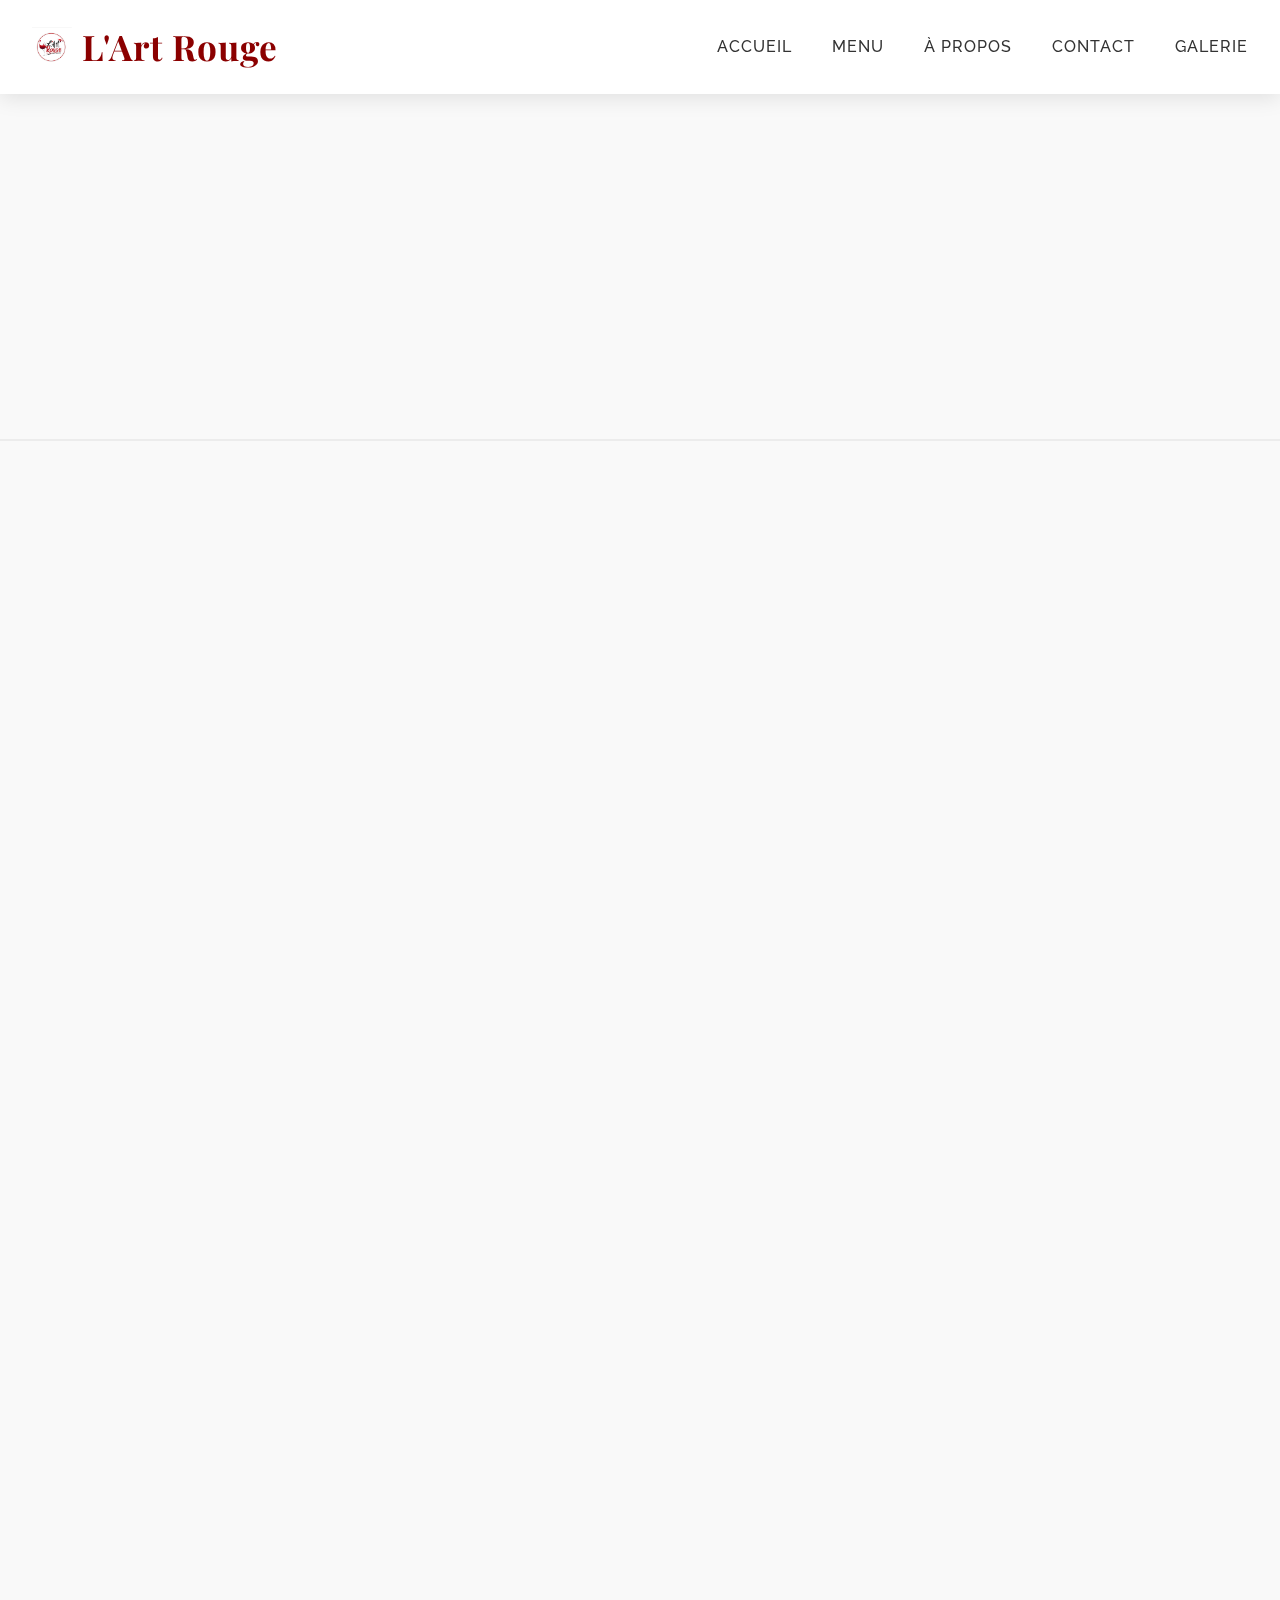
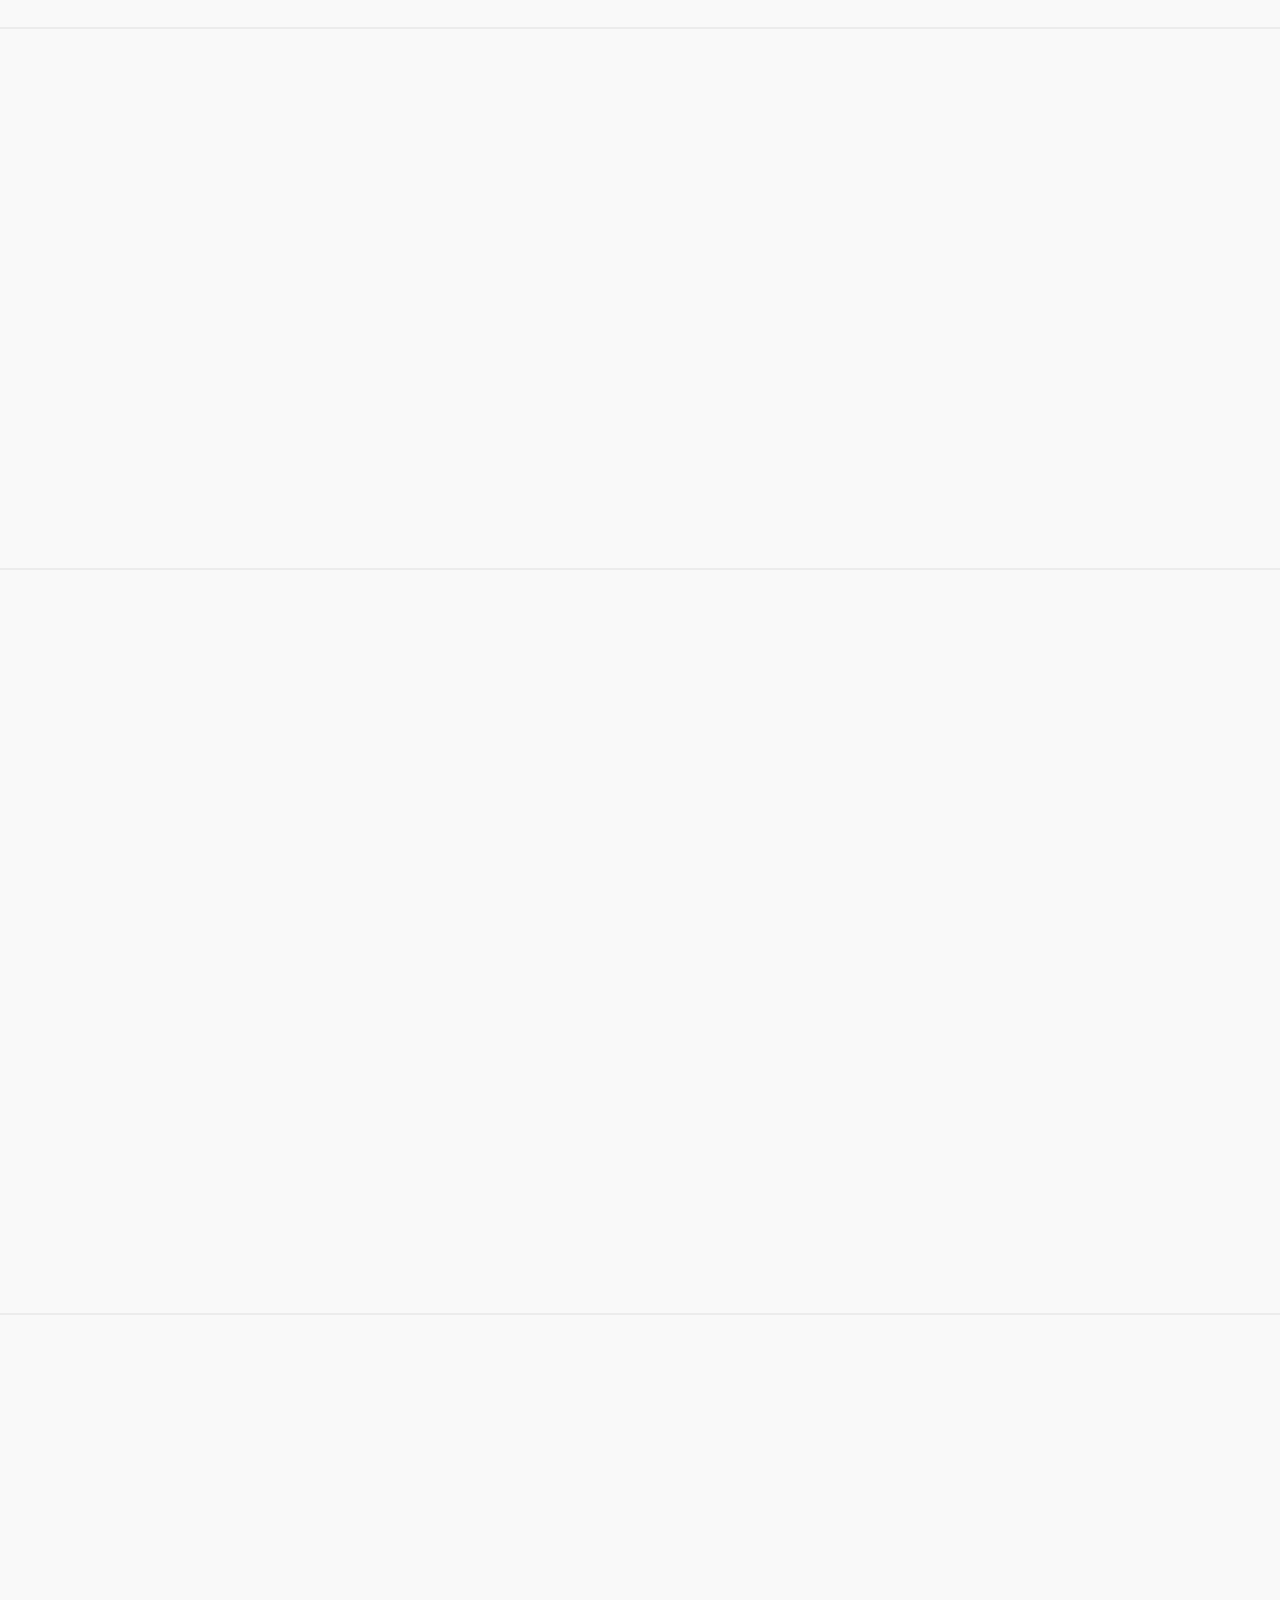
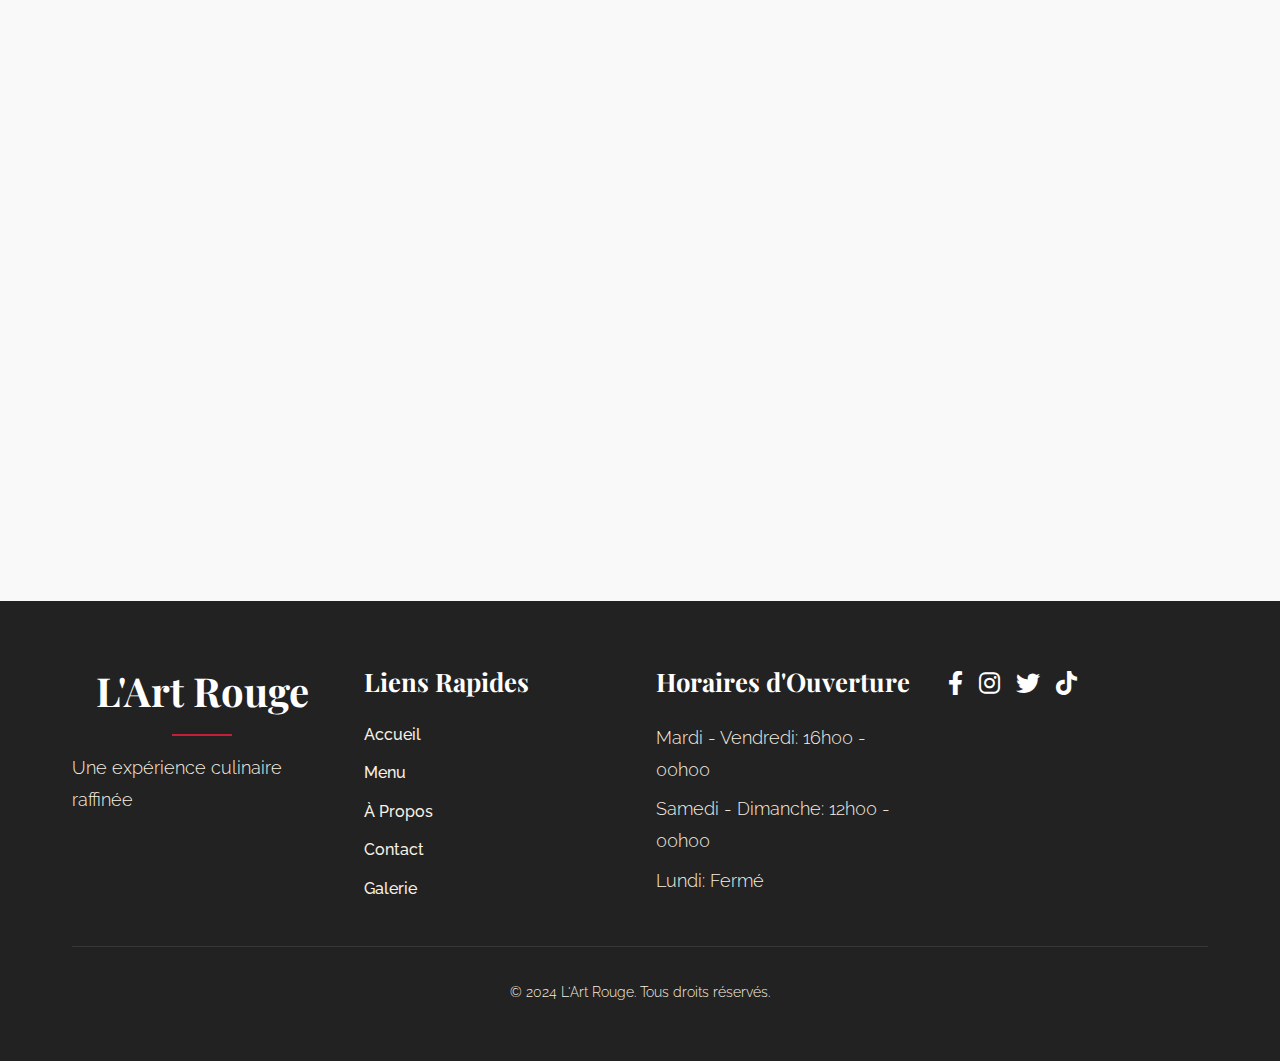
<file: contact.html>
<!DOCTYPE html>
<html lang="fr">
  <head>
    <meta charset="UTF-8" />
    <meta name="viewport" content="width=device-width, initial-scale=1.0" />
    <title>
      Contact - L'Art Rouge | Restaurant Gastronomique à Ouagadougou
    </title>
    <meta
      name="description"
      content="Contactez L'Art Rouge à Ouagadougou pour vos réservations, questions ou événements spéciaux. Notre équipe vous répond rapidement !"
    />
    <link rel="canonical" href="https://www.lartrouge.com/contact.html" />
    <!-- Open Graph Meta Tags -->
    <meta
      property="og:title"
      content="Contact - L'Art Rouge | Restaurant Gastronomique à Ouagadougou"
    />
    <meta
      property="og:description"
      content="Contactez L'Art Rouge à Ouagadougou pour vos réservations, questions ou événements spéciaux. Notre équipe vous répond rapidement !"
    />
    <meta property="og:type" content="website" />
    <meta property="og:url" content="https://www.lartrouge.com/contact.html" />
    <meta
      property="og:image"
      content="https://www.lartrouge.com/ressources/images/LOGO.jpg"
    />
    <!-- Twitter Card Meta Tags -->
    <meta name="twitter:card" content="summary_large_image" />
    <meta
      name="twitter:title"
      content="Contact - L'Art Rouge | Restaurant Gastronomique à Ouagadougou"
    />
    <meta
      name="twitter:description"
      content="Contactez L'Art Rouge à Ouagadougou pour vos réservations, questions ou événements spéciaux. Notre équipe vous répond rapidement !"
    />
    <meta
      name="twitter:image"
      content="https://www.lartrouge.com/ressources/images/LOGO.jpg"
    />
    <link rel="stylesheet" href="base.css" />
    <link rel="stylesheet" href="contact.css" />
    <link
      rel="stylesheet"
      href="https://cdnjs.cloudflare.com/ajax/libs/font-awesome/6.0.0-beta3/css/all.min.css"
    />
    <link rel="preconnect" href="https://fonts.googleapis.com" />
    <link rel="preconnect" href="https://fonts.gstatic.com" crossorigin />
    <link
      href="https://fonts.googleapis.com/css2?family=Playfair+Display:wght@400;700&family=Raleway:wght@300;400;500&display=swap"
      rel="stylesheet"
    />
    <link rel="icon" type="image/jpeg" href="ressources/images/LOGO.jpg" />
  </head>
  <body>
    <a href="#main-content" class="visually-hidden focusable"
      >Aller au contenu principal</a
    >
    <header>
      <div class="logo">
        <a href="index.html" aria-label="L'Art Rouge Accueil">
          <img
            src="ressources/images/LOGO.jpg"
            alt="L'Art Rouge Logo"
            style="
              height: 40px;
              width: auto;
              vertical-align: middle;
              margin-right: 10px;
            "
            loading="lazy"
          />
          <h1 style="display: inline; vertical-align: middle">L'Art Rouge</h1>
        </a>
      </div>
      <nav role="navigation" aria-label="Navigation principale">
        <ul class="nav-links">
          <li><a href="index.html">Accueil</a></li>
          <li><a href="menu.html">Menu</a></li>
          <li><a href="index.html#about">À Propos</a></li>
          <li><a href="contact.html">Contact</a></li>
          <li><a href="gallery.html">Galerie</a></li>
        </ul>
        <div class="burger">
          <div class="line1"></div>
          <div class="line2"></div>
          <div class="line3"></div>
        </div>
      </nav>
    </header>

    <main id="main-content" class="contact-page" role="main">
      <section class="contact-hero section fade-in">
        <div class="container">
          <h2>Contactez-nous</h2>
          <p>Nous sommes à votre écoute</p>
        </div>
      </section>
      <hr class="section-divider" />
      <section class="contact-info-grid section fade-in">
        <div class="container">
          <div class="contact-cards">
            <div class="contact-card">
              <div class="card-icon">
                <i class="fas fa-map-marker-alt"></i>
              </div>
              <h3>Adresse</h3>
              <p>Ouaga 2000</p>
              <p>Ouagadougou, Burkina Faso</p>
              <a
                href="https://maps.app.goo.gl/39xSPxttyYKKVFc78?g_st=com.google.maps.preview.copy"
                target="_blank"
                class="btn secondary"
                >Voir sur la carte</a
              >
            </div>

            <div class="contact-card">
              <div class="card-icon">
                <i class="fas fa-clock"></i>
              </div>
              <h3>Horaires d'Ouverture</h3>
              <div class="hours-grid">
                <div class="hours-row">
                  <span>Mardi - Vendredi</span>
                  <span>16h00 - 00h00</span>
                </div>
                <div class="hours-row">
                  <span>Samedi - Dimanche</span>
                  <span>12h00 - 00h00</span>
                </div>
                <div class="hours-row">
                  <span>Lundi</span>
                  <span>Fermé</span>
                </div>
              </div>
            </div>

            <div class="contact-card">
              <div class="card-icon">
                <i class="fas fa-phone"></i>
              </div>
              <h3>Téléphone</h3>
              <p>Informations: +226 05 86 46 46</p>
              <a href="tel:+22605864646" class="btn secondary">Appeler</a>
            </div>

            <div class="contact-card">
              <div class="card-icon">
                <i class="fab fa-whatsapp"></i>
              </div>
              <h3>WhatsApp</h3>
              <p>Contactez-nous directement</p>
              <a
                href="https://wa.me/+2260586464"
                target="_blank"
                class="btn secondary"
                >Envoyer un message</a
              >
            </div>
          </div>
        </div>
      </section>
      <hr class="section-divider" />
      <section class="social-media section fade-in">
        <div class="container">
          <h3>Suivez-nous</h3>
          <div class="social-grid">
            <a href="https://web.facebook.com/p/LArt-Rouge-100091808035895/?_rdc=1&_rdr" class="social-card">
              <i class="fab fa-facebook-f"></i>
              <span>Facebook</span>
            </a>
            <a href="https://www.instagram.com/p/Cvf26_PsHqK/?utm_source=ig_web_copy_link" class="social-card">
              <i class="fab fa-instagram"></i>
              <span>Instagram</span>
            </a>
            <a href="https://www.tiktok.com/@lartrouge" class="social-card">
              <i class="fab fa-tiktok"></i>
              <span>TikTok</span>
            </a>
          </div>
        </div>
      </section>
      <hr class="section-divider" />
      <section class="map-section section fade-in">
        <div class="container">
          <h3>Nous Trouver</h3>
          <div class="map-container">
            <iframe
              src="https://www.google.com/maps/embed?pb=!1m18!1m12!1m3!1d3898.107953525682!2d-1.4998850239276553!3d12.308516387949247!2m3!1f0!2f0!3f0!3m2!1i1024!2i768!4f13.1!3m3!1m2!1s0xe2ebf0a1aaebdf9%3A0xb2bebe7e2f1fe633!2sL&#39;Art%20rouge%20restaurant%20et%20cave%20%C3%A0%20vin!5e0!3m2!1sfr!2sbf!4v1750715639603!5m2!1sfr!2sbf"
              width="100%"
              height="350"
              style="border: 0; border-radius: 12px"
              allowfullscreen=""
              loading="lazy"
              referrerpolicy="no-referrer-when-downgrade"
            ></iframe>
          </div>
        </div>
      </section>
      <hr class="section-divider" />
      <section class="contact-form-section section fade-in">
        <div class="container">
          <h3>Envoyez-nous un message</h3>
          <form id="contact-form" class="contact-form">
            <div class="form-row">
              <div class="form-group">
                <label for="name">Nom</label>
                <input type="text" id="name" name="name" required />
              </div>
              <div class="form-group">
                <label for="email">Email</label>
                <input type="email" id="email" name="email" required />
              </div>
            </div>
            <div class="form-group">
              <label for="subject">Sujet</label>
              <input type="text" id="subject" name="subject" required />
            </div>
            <div class="form-group">
              <label for="message">Message</label>
              <textarea
                id="message"
                name="message"
                rows="5"
                required
              ></textarea>
            </div>
            <button type="submit" class="btn primary">Envoyer</button>
          </form>
        </div>
      </section>
    </main>

    <footer role="contentinfo">
      <div class="container">
        <div class="footer-content">
          <div class="footer-logo">
            <h2>L'Art Rouge</h2>
            <p>Une expérience culinaire raffinée</p>
          </div>
          <div class="footer-links">
            <h4>Liens Rapides</h4>
            <ul>
              <li><a href="index.html">Accueil</a></li>
              <li><a href="menu.html">Menu</a></li>
              <li><a href="index.html#about">À Propos</a></li>
              <li><a href="contact.html">Contact</a></li>
              <li><a href="gallery.html">Galerie</a></li>
            </ul>
          </div>
          <div class="footer-hours">
            <h4>Horaires d'Ouverture</h4>
            <p>Mardi - Vendredi: 16h00 - 00h00</p>
            <p>Samedi - Dimanche: 12h00 - 00h00</p>
            <p>Lundi: Fermé</p>
          </div>
          <div class="social-icons">
            <a href="#"><i class="fab fa-facebook-f"></i></a>
            <a href="#"><i class="fab fa-instagram"></i></a>
            <a href="#"><i class="fab fa-twitter"></i></a>
            <a href="#"><i class="fab fa-tiktok"></i></a>
          </div>
        </div>
        <div class="footer-bottom">
          <p>&copy; 2024 L'Art Rouge. Tous droits réservés.</p>
        </div>
      </div>
    </footer>

    <script src="script.js"></script>
  </body>
</html>
</file>
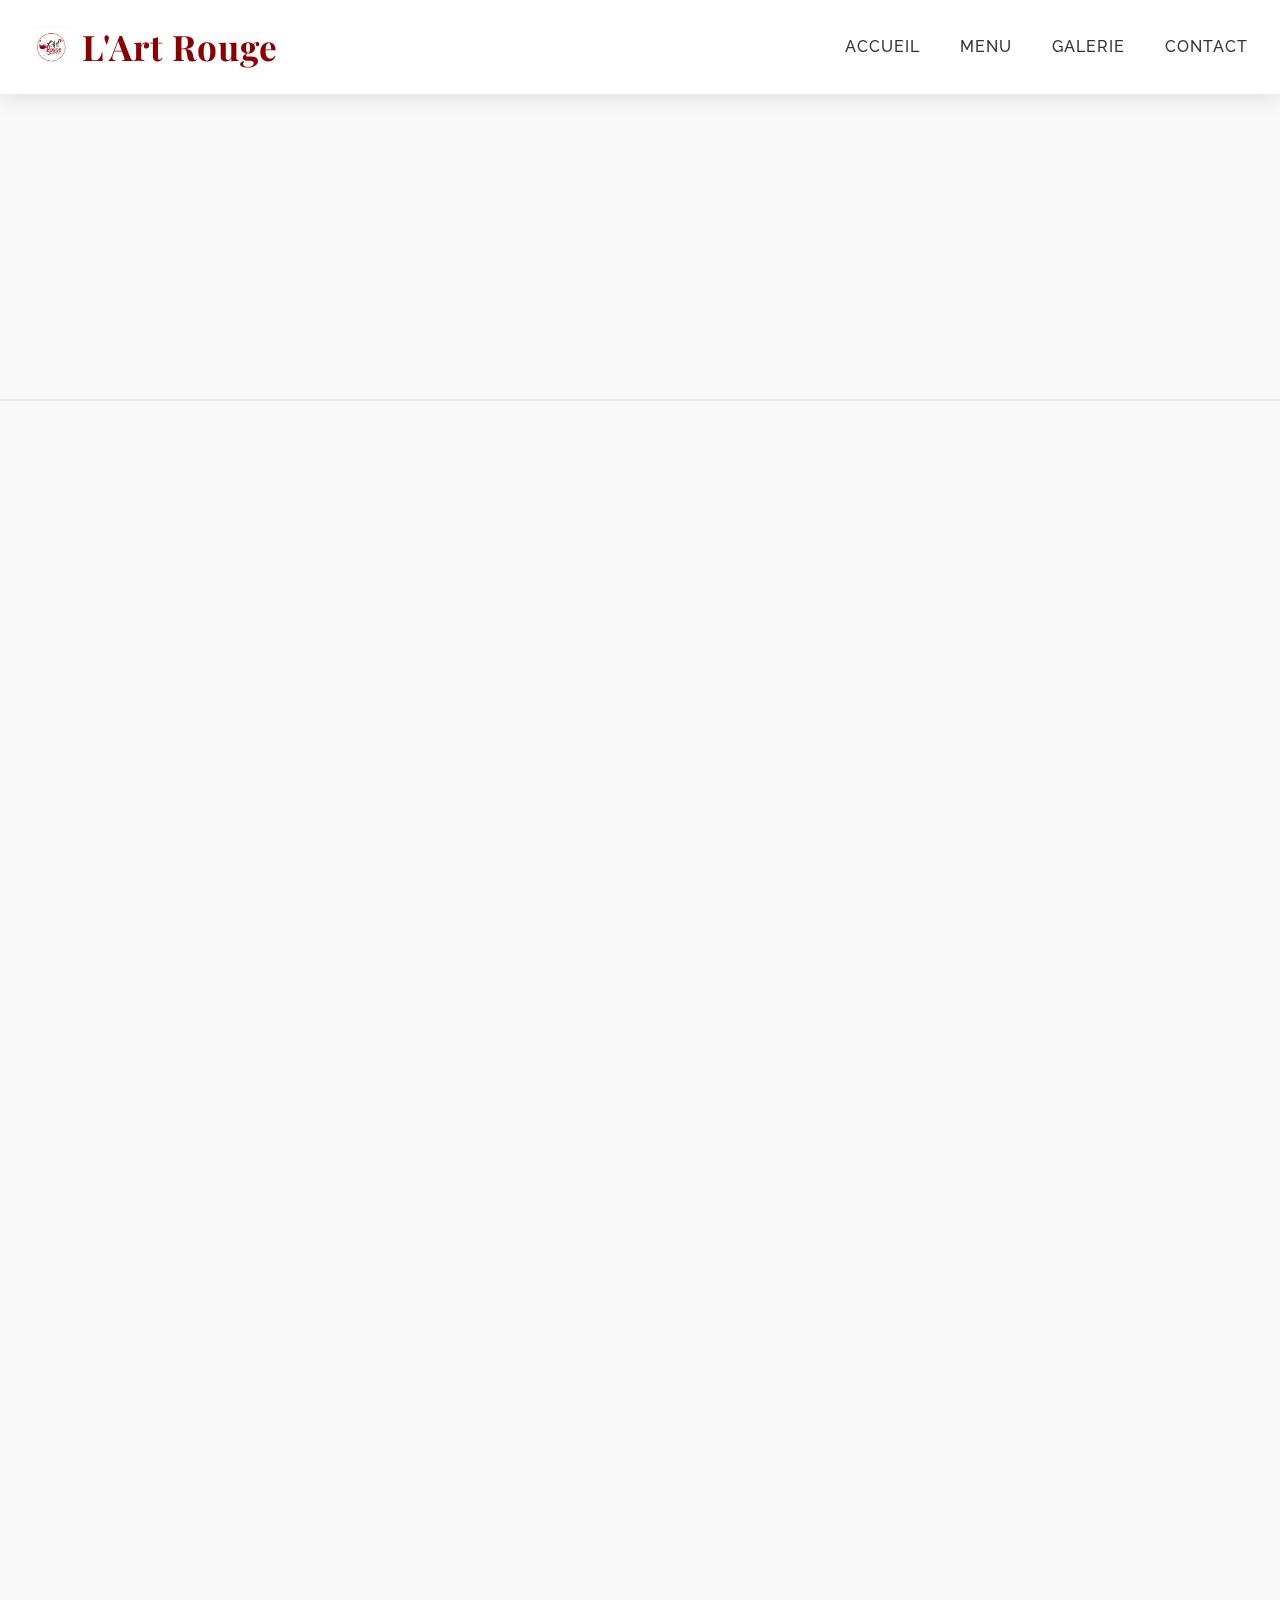
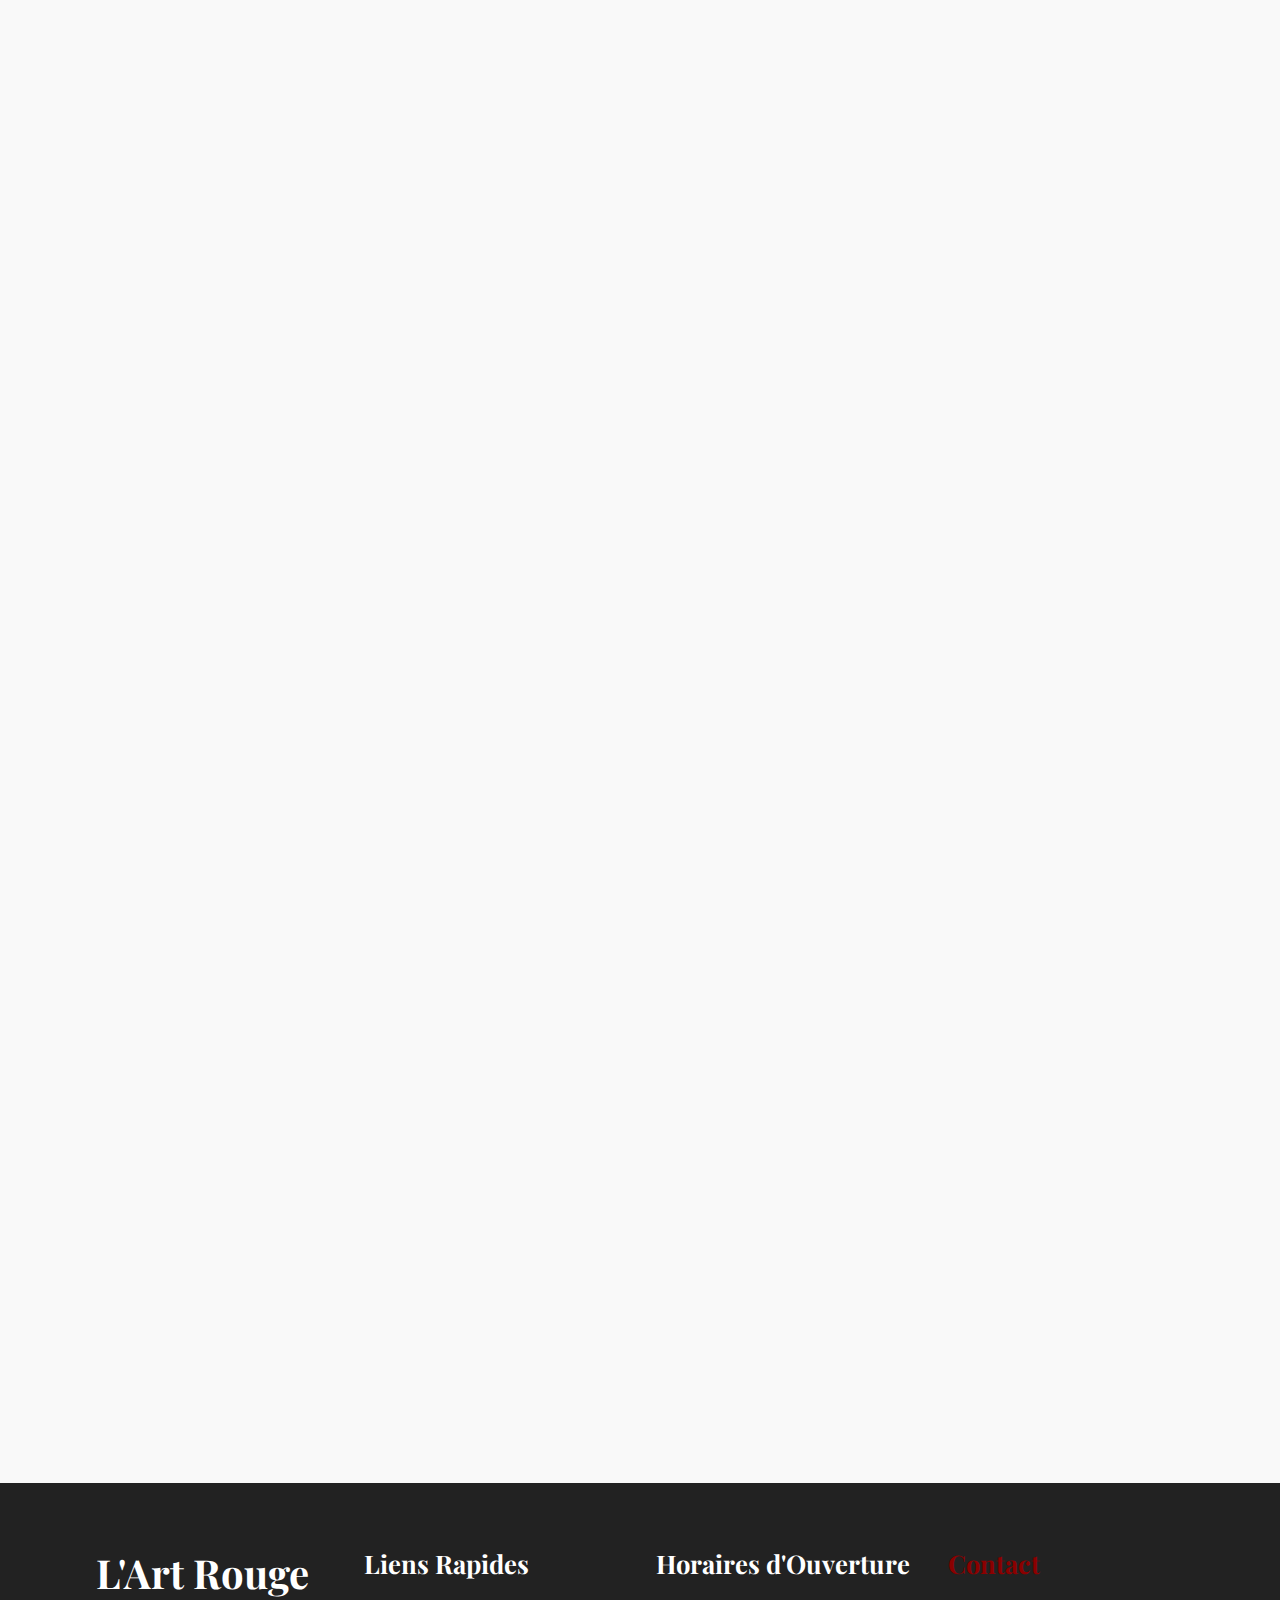
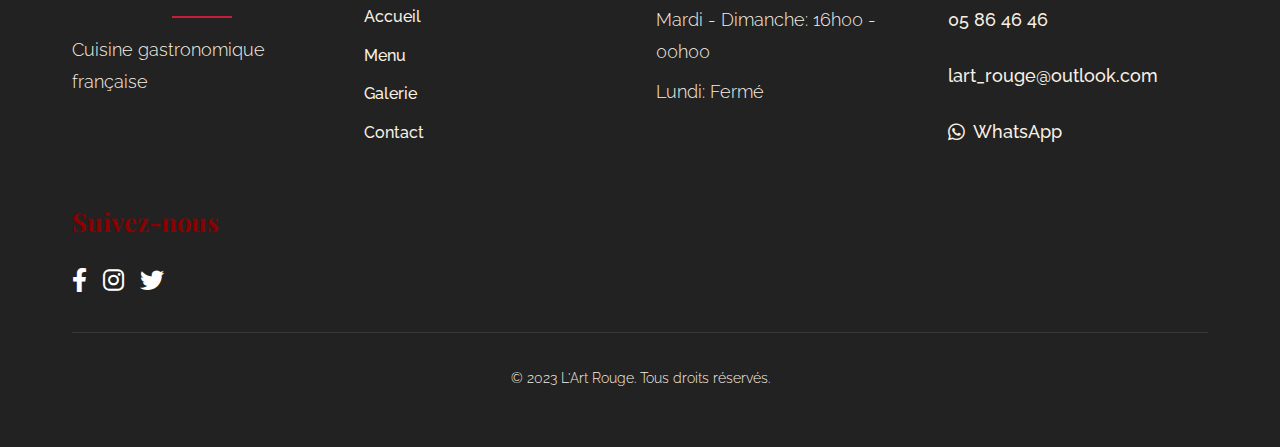
<file: menu.html>
<!DOCTYPE html>
<html lang="fr">
  <head>
    <meta charset="UTF-8" />
    <meta name="viewport" content="width=device-width, initial-scale=1.0" />
    <title>Menu - L'Art Rouge | Cuisine Gastronomique à Ouagadougou</title>
    <meta
      name="description"
      content="Découvrez le menu de L'Art Rouge à Ouagadougou : entrées, plats, desserts et spécialités françaises dans un cadre élégant. Réservez votre table !"
    />
    <link rel="canonical" href="https://www.lartrouge.com/menu.html" />
    <!-- Open Graph Meta Tags -->
    <meta
      property="og:title"
      content="Menu - L'Art Rouge | Cuisine Gastronomique à Ouagadougou"
    />
    <meta
      property="og:description"
      content="Découvrez le menu de L'Art Rouge à Ouagadougou : entrées, plats, desserts et spécialités françaises dans un cadre élégant."
    />
    <meta property="og:type" content="website" />
    <meta property="og:url" content="https://www.lartrouge.com/menu.html" />
    <meta
      property="og:image"
      content="https://www.lartrouge.com/ressources/images/LOGO.jpg"
    />
    <!-- Twitter Card Meta Tags -->
    <meta name="twitter:card" content="summary_large_image" />
    <meta
      name="twitter:title"
      content="Menu - L'Art Rouge | Cuisine Gastronomique à Ouagadougou"
    />
    <meta
      name="twitter:description"
      content="Découvrez le menu de L'Art Rouge à Ouagadougou : entrées, plats, desserts et spécialités françaises dans un cadre élégant."
    />
    <meta
      name="twitter:image"
      content="https://www.lartrouge.com/ressources/images/LOGO.jpg"
    />
    <link rel="stylesheet" href="base.css" />
    <link rel="stylesheet" href="menu.css" />
    <link rel="stylesheet" href="menu-animations.css" />
    <link
      rel="stylesheet"
      href="https://cdnjs.cloudflare.com/ajax/libs/font-awesome/6.0.0-beta3/css/all.min.css"
    />
    <link rel="preconnect" href="https://fonts.googleapis.com" />
    <link rel="preconnect" href="https://fonts.gstatic.com" crossorigin />
    <link
      href="https://fonts.googleapis.com/css2?family=Playfair+Display:wght@400;700&family=Raleway:wght@300;400;500&display=swap"
      rel="stylesheet"
    />
    <link rel="icon" type="image/jpeg" href="ressources/images/LOGO.jpg" />
  </head>
  <body>
    <a href="#main-content" class="visually-hidden focusable"
      >Aller au contenu principal</a
    >
    <header>
      <div class="logo">
        <a href="index.html" aria-label="L'Art Rouge Accueil">
          <img
            src="ressources/images/LOGO.jpg"
            alt="L'Art Rouge Logo"
            style="
              height: 40px;
              width: auto;
              vertical-align: middle;
              margin-right: 10px;
            "
            loading="lazy"
          />
          <h1 style="display: inline; vertical-align: middle">L'Art Rouge</h1>
        </a>
      </div>
      <nav role="navigation" aria-label="Navigation principale">
        <ul class="nav-links">
          <li><a href="index.html">Accueil</a></li>
          <li><a href="menu.html">Menu</a></li>
          <li><a href="gallery.html">Galerie</a></li>
          <li><a href="contact.html">Contact</a></li>
        </ul>
        <div class="burger">
          <div class="line1"></div>
          <div class="line2"></div>
          <div class="line3"></div>
        </div>
      </nav>
    </header>

    <main id="main-content" class="menu-page" role="main">
      <section class="menu-header section fade-in">
        <div class="container">
          <h2>Notre Menu</h2>
          <p>Une cuisine raffinée inspirée par les saisons</p>
        </div>
      </section>
      <hr class="section-divider" />
      <section class="menu-content section fade-in">
        <div class="container">
          <div class="category">
            <div class="category-header">
              <h3>Nos Bouchées et Tapas</h3>
              <i class="fas fa-chevron-down toggle-icon"></i>
            </div>
            <div class="category-content">
              <div class="menu-items">
                <div class="menu-item">
                  <div class="item-description">
                    <h4>Brochettes de crevettes caramélisées</h4>
                    <p>au parfum d'orange</p>
                    <span class="price">5 000F</span>
                  </div>
                </div>
                <div class="menu-item">
                  <div class="item-description">
                    <h4>Fromage</h4>
                    <span class="price">2 500F</span>
                  </div>
                </div>
                <div class="menu-item">
                  <div class="item-description">
                    <h4>Nems aux crevettes</h4>
                    <span class="price">5 000F</span>
                  </div>
                </div>
                <div class="menu-item">
                  <div class="item-description">
                    <h4>Nems au poulet</h4>
                    <span class="price">4 000F</span>
                  </div>
                </div>
                <div class="menu-item">
                  <div class="item-description">
                    <h4>Nems au bœuf</h4>
                    <span class="price">4 000F</span>
                  </div>
                </div>
                <div class="menu-item">
                  <div class="item-description">
                    <h4>Tempura de légumes</h4>
                    <span class="price">3 000F</span>
                  </div>
                </div>
              </div>
            </div>
          </div>

          <div class="category">
            <div class="category-header">
              <h3>Nos Entrées Froides</h3>
              <i class="fas fa-chevron-down toggle-icon"></i>
            </div>
            <div class="category-content">
              <div class="menu-items">
                <div class="menu-item">
                  <div class="item-description">
                    <h4>Salade fraîcheur</h4>
                    <p>
                      laitue, tomate, carotte, haricot vert, concombre, pomme de
                      terre, olives, oignon
                    </p>
                    <span class="price">4 000F</span>
                  </div>
                </div>
                <div class="menu-item">
                  <div class="item-description">
                    <h4>Salade de foies de volaille</h4>
                    <p>Salade verte, foie de volaille poêlées, tomates</p>
                    <span class="price">5 000F</span>
                  </div>
                </div>
                <div class="menu-item">
                  <div class="item-description">
                    <h4>Salade au saumon fumé</h4>
                    <p>Salade verte, saumon fumé, toast beurre à l'ail</p>
                    <span class="price">8 000F</span>
                  </div>
                </div>
                <div class="menu-item">
                  <div class="item-description">
                    <h4>Salade chicken cheese</h4>
                    <p>
                      Salade verte, crouton de pain, parmesan, tomate, blanc de
                      poulet
                    </p>
                    <span class="price">6 000F</span>
                  </div>
                </div>
                <div class="menu-item">
                  <div class="item-description">
                    <h4>Rouleaux de printemps</h4>
                    <p>
                      Crevettes, salade, carotte, concombre, poivron, sauce soja
                    </p>
                    <span class="price">5 000F</span>
                  </div>
                </div>
                <div class="menu-item">
                  <div class="item-description">
                    <h4>Salade l'Art Rouge</h4>
                    <p>
                      Laitue, tomate, concombre, carotte, maïs doux, jambon bœuf
                      ou porc, blanc de poulet grillées, cornichons, œufs
                    </p>
                    <span class="price">6 500F</span>
                  </div>
                </div>
                <div class="menu-item">
                  <div class="item-description">
                    <h4>Salade du chef</h4>
                    <p>
                      laitue, tomate, carotte, oignon, maïs doux, concombre,
                      crevettes décortiquées, feuilles de menthe
                    </p>
                    <span class="price">6 000F</span>
                  </div>
                </div>
                <div class="menu-item">
                  <div class="item-description">
                    <h4>Assiette de charcuterie</h4>
                    <p>jambon, chorizo, salami, fromage, cornichons</p>
                    <span class="price">7 500F</span>
                  </div>
                </div>
              </div>
            </div>
          </div>

          <div class="category">
            <div class="category-header">
              <h3>Nos Viandes</h3>
              <i class="fas fa-chevron-down toggle-icon"></i>
            </div>
            <div class="category-content">
              <div class="menu-items">
                <div class="menu-item">
                  <div class="item-description">
                    <h4>Le bœuf bourguignon</h4>
                    <p>
                      Viande de bœuf braisée au vin rouge, échalote, champignons
                      et lardons
                    </p>
                    <span class="price">8 000F</span>
                  </div>
                </div>
                <div class="menu-item">
                  <div class="item-description">
                    <h4>L'Art Rouge premium steak</h4>
                    <p>
                      Carré de bœuf mariné et grillé à la perfection servi avec
                      une réduction de jus de veau
                    </p>
                    <span class="price">8 000F</span>
                  </div>
                </div>
                <div class="menu-item">
                  <div class="item-description">
                    <h4>Gigot d'agneau de 7h</h4>
                    <p>
                      Servi avec sa réduction de fond de veau au vin blanc,
                      échalotes et tomate
                    </p>
                    <span class="price">9 000F</span>
                  </div>
                </div>
                <div class="menu-item">
                  <div class="item-description">
                    <h4>Côte de porc grillée</h4>
                    <p>paprika, curry, sauce spéciale</p>
                    <span class="price">7 000F</span>
                  </div>
                </div>
                <div class="menu-item">
                  <div class="item-description">
                    <h4>Poulet grillé</h4>
                    <span class="price">7 500F</span>
                  </div>
                </div>
                <div class="menu-item">
                  <div class="item-description">
                    <h4>Brochette de filet de bœuf</h4>
                    <span class="price">7 000F</span>
                  </div>
                </div>
                <div class="menu-item">
                  <div class="item-description">
                    <h4>Côte de bœuf sauce béarnaise</h4>
                    <span class="price">8 500F</span>
                  </div>
                </div>
                <div class="menu-item">
                  <div class="item-description">
                    <h4>Ailes de poulet japonais</h4>
                    <span class="price">6 000F</span>
                  </div>
                </div>
                <div class="menu-item">
                  <div class="item-description">
                    <h4>Brochettes de poulet</h4>
                    <span class="price">7 000F</span>
                  </div>
                </div>
                <div class="menu-item">
                  <div class="item-description">
                    <h4>Filet de bœuf grillé</h4>
                    <p>Sauce Poivre vert/crème aux champignons/Roquefort</p>
                    <span class="price">9 500F</span>
                  </div>
                </div>
                <div class="menu-item">
                  <div class="item-description">
                    <h4>Sauce supplément</h4>
                    <span class="price">2 000F</span>
                  </div>
                </div>
              </div>
            </div>
          </div>

          <div class="category">
            <div class="category-header">
              <h3>Nos Poissons et Crustacés</h3>
              <i class="fas fa-chevron-down toggle-icon"></i>
            </div>
            <div class="category-content">
              <div class="menu-items">
                <div class="menu-item">
                  <div class="item-description">
                    <h4>Pavé de capitaine</h4>
                    <p>Sauce teriyaki/sauce crème aux champignons</p>
                    <span class="price">9 500F</span>
                  </div>
                </div>
                <div class="menu-item">
                  <div class="item-description">
                    <h4>Brochette de capitaine</h4>
                    <span class="price">8 000F</span>
                  </div>
                </div>
                <div class="menu-item">
                  <div class="item-description">
                    <h4>Suprême royal de gambas au caraïbe crémeux</h4>
                    <span class="price">16 500F</span>
                  </div>
                </div>
                <div class="menu-item">
                  <div class="item-description">
                    <h4>Gambas grillées</h4>
                    <p>Ail, persil, sauce américaine</p>
                    <span class="price">15 000F</span>
                  </div>
                </div>
                <div class="menu-item">
                  <div class="item-description">
                    <h4>Carpe braisée</h4>
                    <span class="price">7 000F</span>
                  </div>
                </div>
                <div class="menu-item">
                  <div class="item-description">
                    <h4>Mix grill de la mer</h4>
                    <p>Gambas, capitaine, calamar</p>
                    <span class="price">20 000F</span>
                  </div>
                </div>
                <div class="menu-item">
                  <div class="item-description">
                    <h4>Saumon grillé à l'unilatéral</h4>
                    <p>Beurre citron à l'orange</p>
                    <span class="price">15 000F</span>
                  </div>
                </div>
                <div class="menu-item">
                  <div class="item-description">
                    <h4>Crevettes sautées à l'ail et au persil</h4>
                    <span class="price">8 500F</span>
                  </div>
                </div>
                <div class="menu-item">
                  <div class="item-description">
                    <h4>Calamars grillés jus à l'ail et au citron</h4>
                    <span class="price">8 000F</span>
                  </div>
                </div>
                <div class="menu-item">
                  <div class="item-description">
                    <h4>Sauce supplément</h4>
                    <span class="price">2 000F</span>
                  </div>
                </div>
              </div>
            </div>
          </div>

          <div class="category">
            <div class="category-header">
              <h3>Nos Pâtes</h3>
              <i class="fas fa-chevron-down toggle-icon"></i>
            </div>
            <div class="category-content">
              <div class="menu-items">
                <div class="menu-item">
                  <div class="item-description">
                    <h4>Pennes au poulet sauce pesto</h4>
                    <span class="price">5 000F</span>
                  </div>
                </div>
                <div class="menu-item">
                  <div class="item-description">
                    <h4>La carbonara</h4>
                    <p>
                      spaghetti à la vraie sauce onctueuse lardon, parmesan, ail
                      et herbes fraîches
                    </p>
                    <span class="price">5 500F</span>
                  </div>
                </div>
                <div class="menu-item">
                  <div class="item-description">
                    <h4>Tagliatelles aux crevettes sauce crémeuse</h4>
                    <span class="price">7 000F</span>
                  </div>
                </div>
              </div>
            </div>
          </div>

          <div class="category">
            <div class="category-header">
              <h3>Nos Garnitures</h3>
              <i class="fas fa-chevron-down toggle-icon"></i>
            </div>
            <div class="category-content">
              <div class="menu-items">
                <div class="menu-item">
                  <div class="item-description">
                    <h4>Légumes sautés</h4>
                  </div>
                </div>
                <div class="menu-item">
                  <div class="item-description">
                    <h4>Pomme dauphine</h4>
                  </div>
                </div>
                <div class="menu-item">
                  <div class="item-description">
                    <h4>Frites de pomme de terre</h4>
                  </div>
                </div>
                <div class="menu-item">
                  <div class="item-description">
                    <h4>Alloco, Riz & Attiéké</h4>
                  </div>
                </div>
                <div class="menu-item">
                  <div class="item-description">
                    <h4>Purée de pomme de terre</h4>
                  </div>
                </div>
                <div class="menu-item">
                  <div class="item-description">
                    <h4>Pommes paille</h4>
                  </div>
                </div>
                <div class="menu-item">
                  <div class="item-description">
                    <h4>Pommes sautées</h4>
                  </div>
                </div>
                <div class="menu-item">
                  <div class="item-description">
                    <h4>Gratin dauphinois</h4>
                  </div>
                </div>
                <div class="menu-item">
                  <div class="item-description">
                    <h4>Garniture supplément</h4>
                    <span class="price">1 500F</span>
                  </div>
                </div>
              </div>
            </div>
          </div>

          <div class="category">
            <div class="category-header">
              <h3>Nos Desserts</h3>
              <i class="fas fa-chevron-down toggle-icon"></i>
            </div>
            <div class="category-content">
              <div class="menu-items">
                <div class="menu-item">
                  <div class="item-description">
                    <h4>Crème brulée</h4>
                    <span class="price">3 500F</span>
                  </div>
                </div>
                <div class="menu-item">
                  <div class="item-description">
                    <h4>Salade de fruits de saison</h4>
                    <span class="price">2 500F</span>
                  </div>
                </div>
                <div class="menu-item">
                  <div class="item-description">
                    <h4>Crêpe vanille/chocolat</h4>
                    <span class="price">2 500F</span>
                  </div>
                </div>
                <div class="menu-item">
                  <div class="item-description">
                    <h4>Fondant au chocolat</h4>
                    <span class="price">3 500F</span>
                  </div>
                </div>
                <div class="menu-item">
                  <div class="item-description">
                    <h4>Thé-infusion</h4>
                    <span class="price">1 000F</span>
                  </div>
                </div>
                <div class="menu-item">
                  <div class="item-description">
                    <h4>Café Nespresso</h4>
                    <span class="price">1 000F</span>
                  </div>
                </div>
              </div>
            </div>
          </div>

          <div class="category">
            <div class="category-header">
              <h3>Nos Self Grill</h3>
              <i class="fas fa-chevron-down toggle-icon"></i>
            </div>
            <div class="category-content">
              <div class="menu-items">
                <div class="menu-item">
                  <div class="item-description">
                    <h4>COFFRET ROSE</h4>
                    <p>
                      5 merguez, 4 brochettes de filet de bœuf, 2 côtes de porc
                      ou 2 côtes de veau, 2 saucisses de Toulouse, 1garniture
                    </p>
                    <span class="price">25 000F</span>
                  </div>
                </div>
                <div class="menu-item">
                  <div class="item-description">
                    <h4>COFFRET TULIPE</h4>
                    <p>
                      5 merguez, 2 côtes de porc ou côtes de veau, 2 saucisses
                      de Toulouse, 2 brochettes de filet de bœuf, 2 brochettes
                      de capitaine, 1 poulet, 1 garniture
                    </p>
                    <span class="price">30 000F</span>
                  </div>
                </div>
                <div class="menu-item">
                  <div class="item-description">
                    <h4>COFFRET ORCHIDÉE</h4>
                    <p>
                      1 gigot d'agneau, 3 échines de porc ou 3 côtes de veau, 2
                      saucisses de Toulouse, 2 pavés de filet de bœuf, 1 poulet,
                      2 brochettes de capitaine, 2 garnitures
                    </p>
                    <span class="price">40 000F</span>
                  </div>
                </div>
                <div class="menu-item">
                  <div class="item-description">
                    <h4>COFFRET NENUPHAR</h4>
                    <p>
                      Capitaine ou dorade entier, 2 brochettes de gambas, 4
                      brochettes de calamar, 2 brochettes de filet de capitaine
                    </p>
                    <span class="price">45 000F</span>
                  </div>
                </div>
                <div class="menu-item">
                  <div class="item-description">
                    <h4>COFFRET SPÉCIAL SUR DEVIS</h4>
                    <p>
                      After work +10 personnes (Une réservation est nécessaire
                      72h à l'avance)
                    </p>
                    <span class="price">Sur Devis</span>
                  </div>
                </div>
              </div>
            </div>
          </div>

          <div class="category">
            <div class="category-header">
              <h3>Nos Boissons</h3>
              <i class="fas fa-chevron-down toggle-icon"></i>
            </div>
            <div class="category-content">
              <div class="menu-items">
                <div class="menu-item">
                  <div class="item-description">
                    <h4>Nos Bières</h4>
                    <div class="cigar-line">
                      <span class="cigar-name">Hennekein 33cl</span
                      ><span class="cigar-price">2 000F</span>
                    </div>
                    <div class="cigar-line">
                      <span class="cigar-name">Beaufort 33cl</span
                      ><span class="cigar-price">1 500F</span>
                    </div>
                    <div class="cigar-line">
                      <span class="cigar-name">Doople 33cl</span
                      ><span class="cigar-price">1 500F</span>
                    </div>
                    <div class="cigar-line">
                      <span class="cigar-name">Guiness 33cl</span
                      ><span class="cigar-price">2 000F</span>
                    </div>
                    <div class="cigar-line">
                      <span class="cigar-name">Booster Téquila 50cl</span
                      ><span class="cigar-price">1 000F</span>
                    </div>
                    <div class="cigar-line">
                      <span class="cigar-name">Castel 33cl</span
                      ><span class="cigar-price">1 000F</span>
                    </div>
                  </div>
                </div>
                <div class="menu-item">
                  <div class="item-description">
                    <h4>Nos Whiskys</h4>
                    <div class="cigar-line">
                      <span class="cigar-name">Henneys</span
                      ><span class="cigar-price">5 000F</span>
                    </div>
                    <div class="cigar-line">
                      <span class="cigar-name">Glendfiddich</span
                      ><span class="cigar-price">5 000F</span>
                    </div>
                    <div class="cigar-line">
                      <span class="cigar-name">Glenvinet</span
                      ><span class="cigar-price">4 000F</span>
                    </div>
                    <div class="cigar-line">
                      <span class="cigar-name">Diplomatico 12 ans</span
                      ><span class="cigar-price">5 000F</span>
                    </div>
                    <div class="cigar-line">
                      <span class="cigar-name">Martini</span
                      ><span class="cigar-price">2 000F</span>
                    </div>
                    <div class="cigar-line">
                      <span class="cigar-name">Remy Martin</span
                      ><span class="cigar-price">6 000F</span>
                    </div>
                    <div class="cigar-line">
                      <span class="cigar-name">Macallan</span
                      ><span class="cigar-price">6 000F</span>
                    </div>
                    <div class="cigar-line">
                      <span class="cigar-name">Ricard</span
                      ><span class="cigar-price">2 000F</span>
                    </div>
                    <div class="cigar-line">
                      <span class="cigar-name">Jack Daniel's (Bouteille)</span
                      ><span class="cigar-price">25 000F</span>
                    </div>
                    <div class="cigar-line">
                      <span class="cigar-name"
                        >Johnnie Double label (Bouteille)</span
                      ><span class="cigar-price">45 000F</span>
                    </div>
                    <div class="cigar-line">
                      <span class="cigar-name"
                        >Johnnie Black label (Bouteille)</span
                      ><span class="cigar-price">35 000F</span>
                    </div>
                  </div>
                </div>
                <div class="menu-item">
                  <div class="item-description">
                    <h4>Nos Boissons Énergisantes</h4>
                    <div class="cigar-line">
                      <span class="cigar-name">Red Bull</span
                      ><span class="cigar-price">2 000F</span>
                    </div>
                    <div class="cigar-line">
                      <span class="cigar-name">Doppel malt energy</span
                      ><span class="cigar-price">2 000F</span>
                    </div>
                  </div>
                </div>
                <div class="menu-item">
                  <div class="item-description">
                    <h4>Nos Boissons Non Alcoolisées</h4>
                    <div class="cigar-line">
                      <span class="cigar-name">Sucreries</span
                      ><span class="cigar-price">1 200F</span>
                    </div>
                    <div class="cigar-line">
                      <span class="cigar-name">Eau Laafi 1,5l</span
                      ><span class="cigar-price">1 500F</span>
                    </div>
                    <div class="cigar-line">
                      <span class="cigar-name">Eau gazeuse</span
                      ><span class="cigar-price">1 000F</span>
                    </div>
                    <div class="cigar-line">
                      <span class="cigar-name">Booster mangue orange</span
                      ><span class="cigar-price">1 500F</span>
                    </div>
                    <div class="cigar-line">
                      <span class="cigar-name">Jus bravo (Raisin ou melon)</span
                      ><span class="cigar-price">2 500F</span>
                    </div>
                  </div>
                </div>
                <div class="menu-item">
                  <div class="item-description">
                    <h4>Nos Cocktails Non Alcoolisés et Nos Mocktails</h4>
                    <div class="cigar-line">
                      <span class="cigar-name"
                        >Sunrise (Jus d'ananas, jus d'orange, sirop de
                        grenadine)</span
                      ><span class="cigar-price">3 500F</span>
                    </div>
                    <div class="cigar-line">
                      <span class="cigar-name"
                        >Mojito fraise (Feuilles de menthe, tranches de citron,
                        sirop de fraise, sprite)</span
                      ><span class="cigar-price">3 500F</span>
                    </div>
                    <div class="cigar-line">
                      <span class="cigar-name"
                        >Bora-Bora (Jus d'ananas, jus de la passion, jus de
                        citron, sirop de grenadine)</span
                      ><span class="cigar-price">3 500F</span>
                    </div>
                  </div>
                </div>
              </div>
            </div>
          </div>

          <section class="wine-cigar-section">
            <div class="container">
              <div class="wine-champagne">
                <div class="wine-card">
                  <div class="wine-card-front">
                    <h3>Nos Vins et Champagnes</h3>
                    <p>Une sélection raffinée de vins et champagnes</p>
                    <i class="fas fa-wine-glass-alt fa-3x"></i>
                    <p class="tap-hint">Touchez pour voir la carte</p>
                  </div>
                  <div class="wine-card-back">
                    <p class="wine-message">
                      Une sélection raffinée de vins et champagnes à découvrir
                      sur place.
                    </p>
                  </div>
                </div>
              </div>

              <div class="cigars">
                <div class="cigar-card">
                  <div class="cigar-card-front">
                    <h3>Nos Cigares</h3>
                    <p>Une sélection exclusive de cigares</p>
                    <i class="fas fa-smoking fa-3x"></i>
                    <p class="tap-hint">Touchez pour voir la carte</p>
                  </div>
                  <div class="cigar-card-back">
                    <div class="cigar-categories">
                      <div class="cigar-category">
                        <h4>Cohiba</h4>
                        <ul>
                          <li>
                            <div class="cigar-line">
                              <span class="cigar-name">Cohiba Siglo VI</span
                              ><span class="cigar-price">45 000F</span>
                            </div>
                          </li>
                          <li>
                            <div class="cigar-line">
                              <span class="cigar-name">Cohiba Behike</span
                              ><span class="cigar-price">55 000F</span>
                            </div>
                          </li>
                          <li>
                            <div class="cigar-line">
                              <span class="cigar-name">Cohiba Esplendidos</span
                              ><span class="cigar-price">40 000F</span>
                            </div>
                          </li>
                        </ul>
                      </div>
                      <div class="cigar-category">
                        <h4>Montecristo</h4>
                        <ul>
                          <li>
                            <div class="cigar-line">
                              <span class="cigar-name">Montecristo No. 2</span
                              ><span class="cigar-price">35 000F</span>
                            </div>
                          </li>
                          <li>
                            <div class="cigar-line">
                              <span class="cigar-name">Montecristo Edmundo</span
                              ><span class="cigar-price">30 000F</span>
                            </div>
                          </li>
                          <li>
                            <div class="cigar-line">
                              <span class="cigar-name"
                                >Montecristo Double Corona</span
                              ><span class="cigar-price">38 000F</span>
                            </div>
                          </li>
                        </ul>
                      </div>
                      <div class="cigar-category">
                        <h4>Partagás</h4>
                        <ul>
                          <li>
                            <div class="cigar-line">
                              <span class="cigar-name"
                                >Partagás Serie D No. 4</span
                              ><span class="cigar-price">32 000F</span>
                            </div>
                          </li>
                          <li>
                            <div class="cigar-line">
                              <span class="cigar-name">Partagás Lusitanias</span
                              ><span class="cigar-price">36 000F</span>
                            </div>
                          </li>
                          <li>
                            <div class="cigar-line">
                              <span class="cigar-name">Partagás 8-9-8</span
                              ><span class="cigar-price">34 000F</span>
                            </div>
                          </li>
                        </ul>
                      </div>
                    </div>
                  </div>
                </div>
              </div>
            </div>
          </section>
        </div>
      </section>
    </main>

    <footer role="contentinfo">
      <div class="container">
        <div class="footer-content">
          <div class="footer-logo">
            <h2>L'Art Rouge</h2>
            <p>Cuisine gastronomique française</p>
          </div>
          <div class="footer-links">
            <h4>Liens Rapides</h4>
            <ul>
              <li><a href="index.html">Accueil</a></li>
              <li><a href="menu.html">Menu</a></li>
              <li><a href="gallery.html">Galerie</a></li>
              <li><a href="contact.html">Contact</a></li>
            </ul>
          </div>
          <div class="footer-hours">
            <h4>Horaires d'Ouverture</h4>
            <p>Mardi - Dimanche: 16h00 - 00h00</p>
            <p>Lundi: Fermé</p>
          </div>
          <div class="footer-contact">
            <h4>Contact</h4>
            <p><a href="tel:+22605864646">05 86 46 46</a></p>
            <p>
              <a href="mailto:lart_rouge@outlook.com">lart_rouge@outlook.com</a>
            </p>
            <p>
              <a
                href="https://wa.me/22605864646"
                target="_blank"
                class="whatsapp-link"
                ><i class="fab fa-whatsapp"></i> WhatsApp</a
              >
            </p>
          </div>
          <div class="footer-social">
            <h4>Suivez-nous</h4>
            <div class="social-icons">
              <a href="https://facebook.com/lartrouge" target="_blank"
                ><i class="fab fa-facebook-f"></i
              ></a>
              <a href="https://instagram.com/lartrouge" target="_blank"
                ><i class="fab fa-instagram"></i
              ></a>
              <a href="https://twitter.com/lartrouge" target="_blank"
                ><i class="fab fa-twitter"></i
              ></a>
            </div>
          </div>
        </div>
        <div class="footer-bottom">
          <p>&copy; 2023 L'Art Rouge. Tous droits réservés.</p>
        </div>
      </div>
    </footer>

    <script src="script.js"></script>
  </body>
</html>
</file>
<file: base.css>
/* Base Styles */
:root {
  --primary-color: #8b0000;
  --secondary-color: #f8f0e3;
  --accent-color: #d4af37;
  --text-color: #333;
  --light-text: #fff;
  --dark-bg: #222;
  --light-bg: #f9f9f9;
  --section-bg: #fcfcfc;
  --divider-color: #ececec;
  --spacing-xs: 0.5rem;
  --spacing-sm: 1rem;
  --spacing-md: 2rem;
  --spacing-lg: 4rem;
  --spacing-xl: 6rem;
  --font-heading: "Playfair Display", serif;
  --font-body: "Raleway", sans-serif;
  --transition: all 0.3s ease;
  --box-shadow: 0 10px 30px rgba(0, 0, 0, 0.1);
}

* {
  margin: 0;
  padding: 0;
  box-sizing: border-box;
}

html {
  scroll-behavior: smooth;
}

body {
  font-family: var(--font-body);
  color: var(--text-color);
  line-height: 1.6;
  background-color: var(--light-bg);
  overflow-x: hidden;
  font-size: 16px;
  font-weight: 300;
}

h1,
h2,
h3,
h4,
h5,
h6 {
  font-family: var(--font-heading);
  font-weight: 700;
  margin-bottom: 1.5rem;
  line-height: 1.3;
  color: var(--primary-color);
}

h1 {
  font-size: 3.5rem;
  letter-spacing: 1px;
}

h2 {
  font-family: "Playfair Display", serif;
  font-size: 2.5rem;
  font-weight: 700;
  color: #c41e3a;
  text-align: center;
  margin-bottom: 2.5rem;
  position: relative;
  padding-bottom: 1.2rem;
  line-height: 1.3;
}

h2::after {
  content: "";
  position: absolute;
  bottom: 0;
  left: 50%;
  transform: translateX(-50%);
  width: 60px;
  height: 2px;
  background-color: #c41e3a;
}

h3 {
  font-size: 2rem;
}

h4 {
  font-size: 1.6rem;
}

p {
  margin-bottom: 1.5rem;
  font-size: 1.1rem;
  line-height: 1.8;
}

img {
  max-width: 100%;
  height: auto;
  display: block;
}

a {
  text-decoration: none;
  color: var(--primary-color);
  transition: var(--transition);
  font-weight: 500;
}

a:hover {
  color: var(--accent-color);
}

.container {
  max-width: 1200px;
  margin: 0 auto;
  padding: 0 2rem;
}

section {
  padding: 6rem 0;
  position: relative;
}

section:nth-child(even) {
  background-color: #fcfcfc;
}

.btn {
  display: inline-block;
  padding: 1rem 2rem;
  border-radius: 3px;
  text-transform: uppercase;
  font-weight: 500;
  letter-spacing: 1px;
  transition: var(--transition);
  cursor: pointer;
  border: none;
  font-size: 0.9rem;
  box-shadow: 0 4px 6px rgba(0, 0, 0, 0.1);
  position: relative;
  overflow: hidden;
  z-index: 1;
}

.btn:before {
  content: "";
  position: absolute;
  top: 0;
  left: -100%;
  width: 100%;
  height: 100%;
  background: rgba(255, 255, 255, 0.1);
  transition: all 0.6s;
  z-index: -1;
}

.btn:hover:before {
  left: 100%;
}

.btn.primary {
  background-color: var(--primary-color);
  color: var(--light-text);
}

.btn.primary:hover {
  background-color: #6d0000;
  transform: translateY(-3px);
  box-shadow: 0 10px 15px rgba(0, 0, 0, 0.2);
}

.btn.secondary {
  background-color: transparent;
  color: var(--primary-color);
  border: 2px solid var(--primary-color);
}

.btn.secondary:hover {
  background-color: var(--primary-color);
  color: var(--light-text);
  transform: translateY(-3px);
  box-shadow: 0 10px 15px rgba(0, 0, 0, 0.1);
}

/* Header Styles */
header {
  position: fixed;
  top: 0;
  left: 0;
  width: 100%;
  display: flex;
  justify-content: space-between;
  align-items: center;
  padding: 1.5rem 2rem;
  z-index: 1000;
  background-color: rgba(255, 255, 255, 0.95);
  box-shadow: 0 4px 20px rgba(0, 0, 0, 0.1);
  transition: var(--transition);
}

header.scrolled {
  padding: 1rem 2rem;
  background-color: rgba(255, 255, 255, 0.98);
}

.logo a {
  display: flex;
  align-items: center;
  font-family: var(--font-heading);
}

.logo h1 {
  font-size: 2.2rem;
  margin-bottom: 0;
  color: var(--primary-color);
  position: relative;
  text-transform: none;
  letter-spacing: 1px;
}

.logo h1::after {
  content: "";
  position: absolute;
  bottom: -5px;
  left: 0;
  width: 100%;
  height: 2px;
  background-color: var(--accent-color);
  transform: scaleX(0);
  transform-origin: right;
  transition: transform 0.4s;
}

.logo:hover h1::after {
  transform: scaleX(1);
  transform-origin: left;
}

.nav-links {
  display: flex;
  list-style: none;
}

.nav-links li {
  margin-left: 2.5rem;
  position: relative;
}

.nav-links a {
  color: var(--text-color);
  font-weight: 500;
  font-size: 1rem;
  text-transform: uppercase;
  letter-spacing: 1px;
  position: relative;
}

.nav-links a::before {
  content: "";
  position: absolute;
  bottom: -5px;
  left: 0;
  width: 100%;
  height: 2px;
  background-color: var(--primary-color);
  transform: scaleX(0);
  transform-origin: right;
  transition: transform 0.4s;
}

.nav-links a:hover::before {
  transform: scaleX(1);
  transform-origin: left;
}

.burger {
  display: none;
  cursor: pointer;
}

.burger div {
  width: 25px;
  height: 3px;
  background-color: var(--primary-color);
  margin: 5px;
  transition: var(--transition);
}

/* Footer Styles */
footer {
  background-color: var(--dark-bg);
  color: var(--light-text);
  padding: 4rem 0 0;
}

.footer-content {
  display: grid;
  grid-template-columns: repeat(4, 1fr);
  gap: 2rem;
  margin-bottom: 2rem;
}

.footer-logo h2 {
  color: var(--light-text);
  margin-bottom: 1rem;
}

.footer-logo p {
  color: var(--secondary-color);
}

.footer-links h4,
.footer-hours h4 {
  color: var(--light-text);
  margin-bottom: 1.5rem;
}

.footer-links ul {
  list-style: none;
}

.footer-links li {
  margin-bottom: 0.8rem;
}

.footer-links a {
  color: var(--secondary-color);
  transition: var(--transition);
}

.footer-links a:hover {
  color: var(--accent-color);
}

.footer-hours p {
  color: var(--secondary-color);
  margin-bottom: 0.5rem;
}

.social-icons {
  display: flex;
  gap: 1rem;
}

.social-icons a {
  color: var(--light-text);
  font-size: 1.5rem;
  transition: var(--transition);
}

.social-icons a:hover {
  color: var(--accent-color);
}

.footer-bottom {
  text-align: center;
  padding: 2rem 0;
  border-top: 1px solid rgba(255, 255, 255, 0.1);
}

.footer-bottom p {
  color: var(--secondary-color);
  font-size: 0.9rem;
}

/* Responsive Styles */
@media screen and (max-width: 1024px) {
  h1 {
    font-size: 3rem;
  }

  h2 {
    font-size: 2.2rem;
  }

  .container {
    padding: 0 1.5rem;
  }
}

@media screen and (max-width: 768px) {
  body {
    font-size: 15px;
  }

  h1 {
    font-size: 2.5rem;
  }

  h2 {
    font-size: 2rem;
  }

  .container {
    padding: 0 1rem;
  }

  .nav-links {
    position: absolute;
    right: 0;
    height: 92vh;
    top: 8vh;
    background-color: rgba(255, 255, 255, 0.95);
    display: flex;
    flex-direction: column;
    align-items: center;
    width: 50%;
    transform: translateX(100%);
    transition: transform 0.5s ease-in;
    padding: 2rem 0;
  }

  .nav-links li {
    margin: 1.5rem 0;
  }

  .burger {
    display: block;
  }

  .nav-active {
    transform: translateX(0%);
  }

  .footer-content {
    grid-template-columns: repeat(2, 1fr);
  }
}

@media screen and (max-width: 480px) {
  h2 {
    font-size: 1.8rem;
  }

  .footer-content {
    grid-template-columns: 1fr;
  }
}

/* Animation Classes */
.fade-in {
  opacity: 0;
  transform: translateY(30px);
  animation: fadeInUp 1s ease forwards;
}

@keyframes fadeInUp {
  from {
    opacity: 0;
    transform: translateY(30px);
  }
  to {
    opacity: 1;
    transform: translateY(0);
  }
}

.slide-in-left {
  opacity: 0;
  transform: translateX(-30px);
  transition: opacity 0.6s ease-out, transform 0.6s ease-out;
}

.slide-in-left.appear {
  opacity: 1;
  transform: translateX(0);
}

.slide-in-right {
  opacity: 0;
  transform: translateX(30px);
  transition: opacity 0.6s ease-out, transform 0.6s ease-out;
}

.slide-in-right.appear {
  opacity: 1;
  transform: translateX(0);
}

.whatsapp-link {
  display: inline-flex;
  align-items: center;
  gap: 0.5rem;
  color: var(--secondary-color);
  transition: var(--transition);
}

.whatsapp-link i {
  font-size: 1.2rem;
}

.whatsapp-link:hover {
  color: #25d366;
}

.footer-contact a {
  color: var(--secondary-color);
  transition: var(--transition);
}

.footer-contact a:hover {
  color: var(--accent-color);
}

/* Utility classes for spacing and section separation */
.section {
  padding: var(--spacing-xl) 0;
  background: var(--section-bg);
}
.section-divider {
  border: none;
  border-top: 2px solid var(--divider-color);
  margin: var(--spacing-lg) 0;
}
.mt-lg {
  margin-top: var(--spacing-lg);
}
.mb-lg {
  margin-bottom: var(--spacing-lg);
}
.pt-lg {
  padding-top: var(--spacing-lg);
}
.pb-lg {
  padding-bottom: var(--spacing-lg);
}

.visually-hidden {
  position: absolute !important;
  width: 1px;
  height: 1px;
  padding: 0;
  margin: -1px;
  overflow: hidden;
  clip: rect(0, 0, 0, 0);
  white-space: nowrap;
  border: 0;
}
</file>
<file: contact.css>
/* Contact Page Styles */
.contact-page {
  padding-top: 8rem;
}

.contact-hero {
  text-align: center;
  padding: 4rem 0;
  background: var(--light-text);
  margin-bottom: 4rem;
  box-shadow: var(--box-shadow);
}

.contact-hero h2 {
  color: var(--primary-color);
  margin-bottom: 1rem;
}

.contact-hero p {
  color: var(--text-color);
  max-width: 600px;
  margin: 0 auto;
}

.contact-info-grid {
  margin-bottom: 4rem;
}

.contact-cards {
  display: grid;
  grid-template-columns: repeat(auto-fit, minmax(300px, 1fr));
  gap: 2rem;
  margin-top: 3rem;
}

.contact-card {
  background: var(--light-text);
  padding: 2rem;
  border-radius: 8px;
  box-shadow: var(--box-shadow);
  text-align: center;
  transition: var(--transition);
}

.contact-card:hover {
  transform: translateY(-5px);
}

.card-icon {
  width: 70px;
  height: 70px;
  background-color: var(--primary-color);
  border-radius: 50%;
  display: flex;
  align-items: center;
  justify-content: center;
  margin: 0 auto 1.5rem;
}

.card-icon i {
  font-size: 2rem;
  color: var(--light-text);
}

.contact-card h3 {
  color: var(--primary-color);
  margin-bottom: 1rem;
}

.contact-card p {
  color: var(--text-color);
  margin-bottom: 0.5rem;
}

.hours-grid {
  margin-top: 3rem;
}

.hours-row {
  display: flex;
  justify-content: space-between;
  padding: 1rem 0;
  border-bottom: 1px solid #eee;
}

.hours-row:last-child {
  border-bottom: none;
}

.social-media {
  margin-top: 4rem;
}

.social-grid {
  display: grid;
  grid-template-columns: repeat(auto-fit, minmax(200px, 1fr));
  gap: 1.5rem;
  margin-top: 2rem;
}

.social-card {
  background: var(--light-text);
  padding: 2rem;
  border-radius: 8px;
  box-shadow: var(--box-shadow);
  text-align: center;
  transition: var(--transition);
  display: flex;
  flex-direction: column;
  align-items: center;
  justify-content: center;
  gap: 1rem;
}

.social-card:hover {
  transform: translateY(-5px);
  background-color: var(--primary-color);
}

.social-card i {
  font-size: 2.5rem;
  color: var(--primary-color);
  transition: var(--transition);
}

.social-card:hover i,
.social-card:hover h3,
.social-card:hover p {
  color: var(--light-text);
}

.contact-form-section {
  margin-top: 4rem;
}

.contact-form {
  max-width: 800px;
  margin: 0 auto;
  background: var(--light-text);
  padding: 3rem;
  border-radius: 8px;
  box-shadow: var(--box-shadow);
}

.form-row {
  display: grid;
  grid-template-columns: repeat(auto-fit, minmax(250px, 1fr));
  gap: 1.5rem;
  margin-bottom: 1.5rem;
}

.form-group {
  margin-bottom: 1.5rem;
}

.form-group label {
  display: block;
  margin-bottom: 0.5rem;
  color: var(--text-color);
  font-weight: 500;
}

.form-group input,
.form-group textarea {
  width: 100%;
  padding: 0.8rem;
  border: 1px solid #ddd;
  border-radius: 4px;
  font-family: var(--font-body);
  font-size: 1rem;
  transition: var(--transition);
}

.form-group input:focus,
.form-group textarea:focus {
  outline: none;
  border-color: var(--primary-color);
  box-shadow: 0 0 0 2px rgba(139, 0, 0, 0.1);
}

/* Responsive Styles */
@media screen and (max-width: 768px) {
  .contact-hero h2 {
    font-size: 2rem;
  }

  .contact-cards {
    grid-template-columns: 1fr;
  }

  .social-grid {
    grid-template-columns: 1fr;
  }

  .contact-form {
    padding: 2rem;
  }

  .form-row {
    grid-template-columns: 1fr;
  }
}

@media screen and (max-width: 480px) {
  .contact-hero h2 {
    font-size: 1.8rem;
  }

  .social-grid {
    grid-template-columns: 1fr;
  }

  .contact-form {
    padding: 1.5rem;
  }
}
</file>
<file: menu.css>
/* Menu Page Styles */
.menu-page {
  padding-top: 8rem;
}

.menu-header {
  text-align: center;
  margin-bottom: 4rem;
  padding: 2rem;
  background: var(--light-text);
  border-radius: 8px;
  box-shadow: var(--box-shadow);
}

.menu-header h2 {
  margin-bottom: 1rem;
}

.menu-content {
  max-width: 1200px;
  margin: 0 auto;
}

.category {
  margin-bottom: 1rem;
  border-radius: 8px;
  overflow: hidden;
  box-shadow: var(--box-shadow);
  background: var(--light-text);
}

.category-header {
  padding: 1.5rem;
  background: var(--secondary-color);
  color: var(--primary-color);
  cursor: pointer;
  display: flex;
  justify-content: space-between;
  align-items: center;
  transition: var(--transition);
}

.category-header:hover {
  background: #e8e0d3;
}

.category-header h3 {
  color: var(--primary-color);
  margin: 0;
  font-size: 1.5rem;
  padding: 0;
  border: none;
  font-weight: 600;
  text-shadow: none;
}

.category-header h3::after {
  display: none;
}

.category-header .toggle-icon {
  font-size: 1.2rem;
  transition: transform 0.3s ease;
  color: var(--primary-color);
  text-shadow: none;
}

.category-header.active .toggle-icon {
  transform: rotate(180deg);
}

.category-content {
  max-height: 0;
  overflow: hidden;
  transition: max-height 0.5s ease-out;
  background: var(--light-text);
}

.category-content.active {
  max-height: 2000px;
}

.menu-items {
  padding: 1.5rem;
  display: grid;
  grid-template-columns: repeat(auto-fit, minmax(280px, 1fr));
  gap: 1.5rem;
}

.menu-item {
  background: var(--light-text);
  border-radius: 8px;
  padding: 1.5rem;
  box-shadow: 0 2px 8px rgba(0, 0, 0, 0.1);
  transition: var(--transition);
  display: flex;
  flex-direction: column;
}

.menu-item:hover {
  transform: translateY(-3px);
  box-shadow: 0 4px 12px rgba(0, 0, 0, 0.15);
}

.item-description {
  flex-grow: 1;
}

.item-description h4 {
  color: var(--primary-color);
  font-size: 1.2rem;
  margin-bottom: 0.5rem;
  font-weight: 600;
}

.item-description p {
  color: var(--text-color);
  font-size: 1rem;
  line-height: 1.6;
  margin-bottom: 0.5rem;
}

.price {
  color: var(--primary-color);
  font-weight: 700;
  font-size: 1.1rem;
}

/* Wine and Cigar Section */
.wine-cigar-section {
  background-color: var(--light-bg);
  padding: 4rem 0;
}

.wine-champagne,
.cigar-section {
  background: var(--light-text);
  border-radius: 8px;
  overflow: hidden;
  box-shadow: var(--box-shadow);
  margin-bottom: 2rem;
  transition: var(--transition);
}

.wine-champagne:hover,
.cigar-section:hover {
  transform: translateY(-5px);
}

.section-image {
  height: 300px;
  overflow: hidden;
}

.section-content {
  padding: 2rem;
  text-align: center;
}

.section-content h3 {
  color: var(--primary-color);
  margin-bottom: 1rem;
}

.section-content p {
  color: var(--text-color);
  margin-bottom: 1.5rem;
}

.wine-btn,
.cigar-btn {
  display: inline-block;
  padding: 0.8rem 1.5rem;
  background-color: var(--primary-color);
  color: var(--light-text);
  border-radius: 4px;
  transition: var(--transition);
  cursor: pointer;
}

.wine-btn:hover,
.cigar-btn:hover {
  background-color: #6d0000;
  transform: translateY(-2px);
}

.wine-list,
.cigar-list {
  max-height: 0;
  overflow: hidden;
  transition: max-height 0.5s ease-out;
}

.wine-list.hidden,
.cigar-list.hidden {
  max-height: 0;
}

.wine-categories,
.cigar-categories {
  display: grid;
  grid-template-columns: repeat(auto-fit, minmax(250px, 1fr));
  gap: 2rem;
  padding: 2rem;
}

.wine-category,
.cigar-category {
  background: var(--light-bg);
  padding: 1.5rem;
  border-radius: 8px;
  box-shadow: 0 2px 10px rgba(0, 0, 0, 0.1);
}

.wine-category h4,
.cigar-category h4 {
  color: var(--primary-color);
  font-size: 1.2rem;
  margin-bottom: 1rem;
  text-align: center;
  padding-bottom: 0.5rem;
  border-bottom: 1px solid var(--primary-color);
}

.wine-category ul,
.cigar-category ul {
  list-style: none;
}

.wine-category li,
.cigar-category li {
  margin-bottom: 0.8rem;
  padding-left: 1.5rem;
  position: relative;
  color: var(--text-color);
}

.wine-category li::before,
.cigar-category li::before {
  content: "•";
  color: var(--primary-color);
  position: absolute;
  left: 0;
}

/* Responsive Styles */
@media screen and (max-width: 768px) {
  .menu-header {
    margin-bottom: 2rem;
  }

  .menu-header h2 {
    font-size: 2rem;
  }

  .category-header {
    padding: 1.2rem;
  }

  .category-header h3 {
    font-size: 1.3rem;
  }

  .menu-items {
    grid-template-columns: 1fr;
    padding: 1rem;
  }

  .section-image {
    height: 200px;
  }

  .wine-categories,
  .cigar-categories {
    grid-template-columns: 1fr;
  }

  .menu-item {
    padding: 1rem;
  }

  .item-description h4 {
    font-size: 1.1rem;
  }
}

@media screen and (max-width: 480px) {
  .menu-header h2 {
    font-size: 1.8rem;
  }

  .section-content {
    padding: 1.5rem;
  }

  .wine-category,
  .cigar-category {
    padding: 1rem;
  }
}

.wine-card-back {
  background: white;
  transform: rotateY(180deg);
  display: flex;
  justify-content: center;
  align-items: center;
  text-align: center;
  padding: 2rem;
}

.wine-message {
  font-size: 1.2rem;
  color: var(--primary-color);
  line-height: 1.6;
  font-weight: 500;
  max-width: 80%;
  margin: 0 auto;
}

.cigar-line {
  display: flex;
  justify-content: space-between;
  align-items: center;
  width: 100%;
  gap: 1rem;
}

.cigar-name {
  flex: 1 1 auto;
  min-width: 0;
  overflow: hidden;
  text-overflow: ellipsis;
  white-space: nowrap;
}

.cigar-price {
  flex-shrink: 0;
  margin-left: 1rem;
  white-space: nowrap;
  color: var(--primary-color);
  font-weight: 700;
  font-size: 1.1rem;
}
</file>
<file: menu-animations.css>
/* Menu Animations */
@keyframes menuItemAppear {
  0% {
    opacity: 0;
    transform: translateY(20px);
  }
  100% {
    opacity: 1;
    transform: translateY(0);
  }
}

@keyframes categoryTitleAppear {
  0% {
    opacity: 0;
    transform: translateX(-20px);
  }
  100% {
    opacity: 1;
    transform: translateX(0);
  }
}

/* Menu Category Styles */
.category {
  margin-bottom: 50px;
  opacity: 0;
  animation: categoryTitleAppear 0.8s ease forwards;
}

.category h3 {
  font-family: "Playfair Display", serif;
  font-size: 2rem;
  margin-bottom: 30px;
  color: #333;
  border-bottom: 2px solid #c41e3a;
  padding-bottom: 10px;
}

/* Menu Items Grid */
.menu-items {
  display: grid;
  grid-template-columns: repeat(auto-fill, minmax(300px, 1fr));
  gap: 30px;
  margin-top: 20px;
}

/* Menu Item Styles */
.menu-item {
  background: white;
  border-radius: 8px;
  box-shadow: 0 2px 10px rgba(0, 0, 0, 0.1);
  padding: 25px;
  min-height: 150px;
  display: flex;
  flex-direction: column;
  justify-content: space-between;
  opacity: 0;
  animation: menuItemAppear 0.8s ease forwards;
  transition: transform 0.3s cubic-bezier(0.4, 0, 0.2, 1),
    box-shadow 0.3s cubic-bezier(0.4, 0, 0.2, 1);
}

.menu-item:hover {
  transform: translateY(-5px);
  box-shadow: 0 5px 15px rgba(0, 0, 0, 0.2);
}

/* Staggered Animation Delays */
.menu-item:nth-child(1) {
  animation-delay: 0.1s;
}
.menu-item:nth-child(2) {
  animation-delay: 0.2s;
}
.menu-item:nth-child(3) {
  animation-delay: 0.3s;
}
.menu-item:nth-child(4) {
  animation-delay: 0.4s;
}
.menu-item:nth-child(5) {
  animation-delay: 0.5s;
}
.menu-item:nth-child(6) {
  animation-delay: 0.6s;
}
.menu-item:nth-child(7) {
  animation-delay: 0.7s;
}
.menu-item:nth-child(8) {
  animation-delay: 0.8s;
}
.menu-item:nth-child(9) {
  animation-delay: 0.9s;
}
.menu-item:nth-child(10) {
  animation-delay: 1s;
}

/* Wine and Cigar Section Animations */
.wine-cigar-section {
  opacity: 0;
  transform: translateY(20px);
  animation: menuItemAppear 0.8s ease forwards 1.2s;
}

.wine-champagne,
.cigars {
  perspective: 1000px;
  margin-bottom: 2rem;
}

.wine-card,
.cigar-card {
  position: relative;
  width: 100%;
  height: 300px;
  transition: transform 0.8s;
  transform-style: preserve-3d;
  cursor: pointer;
}

.wine-card.flipped,
.cigar-card.flipped {
  transform: rotateY(180deg);
}

.wine-card-front,
.wine-card-back,
.cigar-card-front,
.cigar-card-back {
  position: absolute;
  width: 100%;
  height: 100%;
  backface-visibility: hidden;
  border-radius: 12px;
  box-shadow: var(--box-shadow);
  padding: 2rem;
  display: flex;
  flex-direction: column;
  justify-content: center;
  align-items: center;
  text-align: center;
}

.wine-card-front,
.cigar-card-front {
  background: linear-gradient(45deg, var(--primary-color), var(--accent-color));
  color: white;
}

.wine-card-back,
.cigar-card-back {
  background: white;
  transform: rotateY(180deg);
  overflow-y: auto;
}

.wine-categories,
.cigar-categories {
  width: 100%;
  max-height: 100%;
  overflow-y: auto;
}

.wine-category,
.cigar-category {
  margin-bottom: 1.5rem;
}

.wine-category h4,
.cigar-category h4 {
  color: var(--primary-color);
  font-size: 1.2rem;
  margin-bottom: 0.5rem;
  font-family: var(--font-heading);
}

.wine-category ul,
.cigar-category ul {
  list-style: none;
  padding: 0;
  margin: 0;
}

.wine-category li,
.cigar-category li {
  margin-bottom: 0.5rem;
  font-size: 0.95rem;
  color: var(--text-color);
  display: flex;
  justify-content: space-between;
  align-items: center;
}

.wine-category li::before,
.cigar-category li::before {
  content: "•";
  color: var(--accent-color);
  margin-right: 0.5rem;
}

@media screen and (max-width: 768px) {
  .wine-card,
  .cigar-card {
    height: 400px;
  }

  .wine-card-front,
  .wine-card-back,
  .cigar-card-front,
  .cigar-card-back {
    padding: 1.5rem;
  }

  .wine-category h4,
  .cigar-category h4 {
    font-size: 1.1rem;
  }

  .wine-category li,
  .cigar-category li {
    font-size: 0.9rem;
  }
}

/* Wine and Cigar Lists */
.wine-list,
.cigar-list {
  opacity: 0;
  transform: translateY(20px);
  transition: all 0.5s cubic-bezier(0.4, 0, 0.2, 1);
}

.wine-list:not(.hidden),
.cigar-list:not(.hidden) {
  opacity: 1;
  transform: translateY(0);
}
</file>
